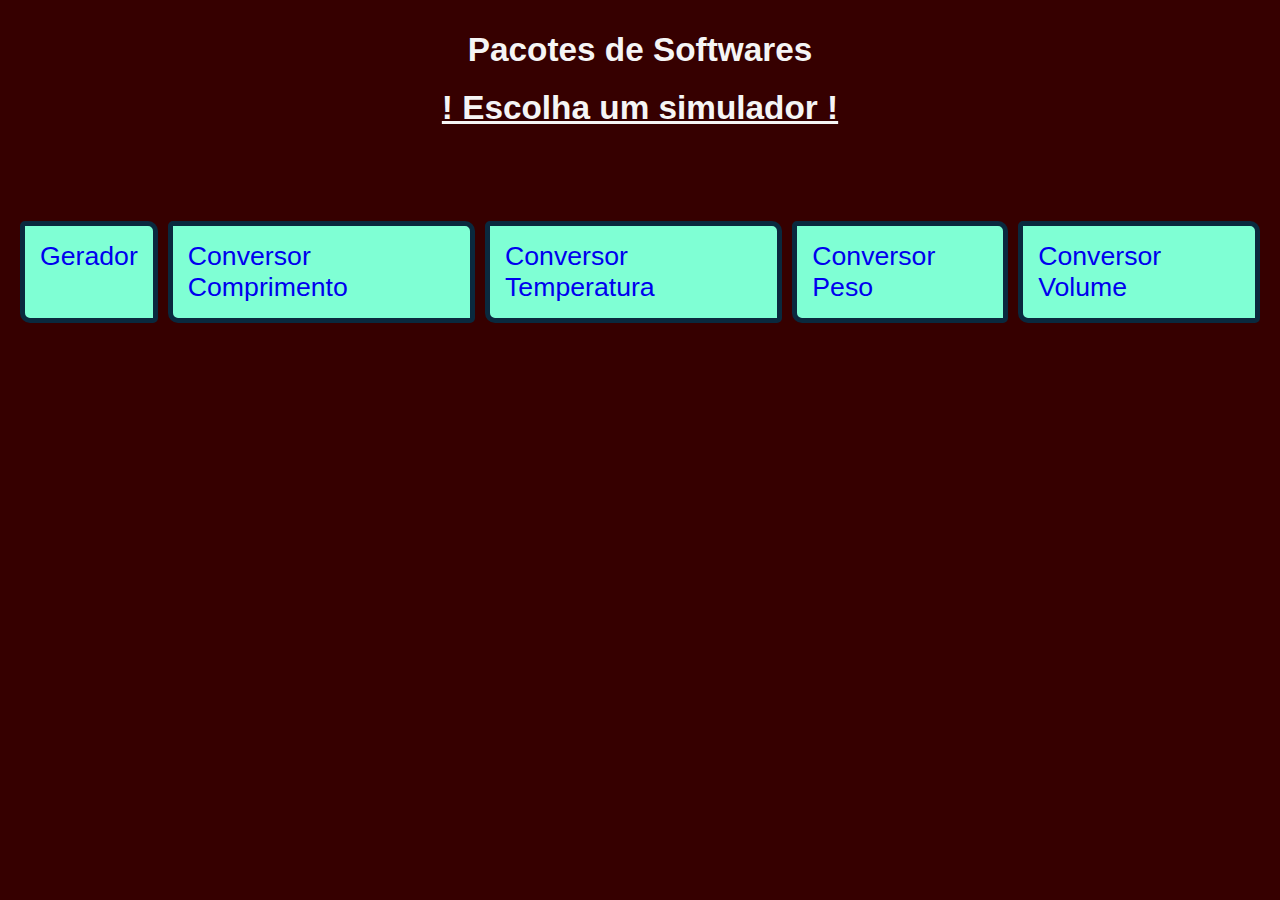
<file: index.html>
<!DOCTYPE html>
<html lang="pt-BR">

<head>
    <meta charset="UTF-8">
    <meta name="viewport" content="width=device-width, initial-scale=1.0">
    <title>Pacotes de Softwares</title>
    <link rel="stylesheet" href="./css/style.css">
</head>

<body>
    <h2 id="titulo">Pacotes de Softwares</h2>
    <h2 id="escolha">! Escolha um simulador !</h2>
    <div id="botoes">
        <a class="link" href="gerador.html">Gerador</a>
        <a class="link" href="comprimento.html">Conversor Comprimento</a>
        <a class="link" href="temperatura.html">Conversor Temperatura</a>
        <a class="link" href="peso.html">Conversor Peso</a>
        <a class="link" href="volume.html">Conversor Volume</a>
    </div>
</body>

</html>
</file>
<file: css/style.css>
*{
    margin: 5px;
    padding: 0;
    box-sizing: border-box;
}
body{
    background-color: rgb(54, 0, 0);
}
#titulo{
    color: whitesmoke;
    text-align: center;
    font-family: Arial, Helvetica, sans-serif;
    font-size: 25pt;
    margin: 20px;
    margin-top: 2vw;
}
#escolha{
    color: whitesmoke;
    text-align: center;
    font-family: Arial, Helvetica, sans-serif;
    font-size: 25pt;
    margin: 20px;
    text-decoration: underline;
}
#botoes{
    display: flex;
    justify-content: center;
    margin-top: 7vw;
}
#botoes a{
    background-color: aquamarine;
    text-decoration: none;
    font-size: 20pt;
    padding: 15px;
    border-radius: 5px 10px;
    border: 5px solid rgb(10, 41, 62) ;
    font-family: 'Segoe UI', Tahoma, Geneva, Verdana, sans-serif;
}
</file>
